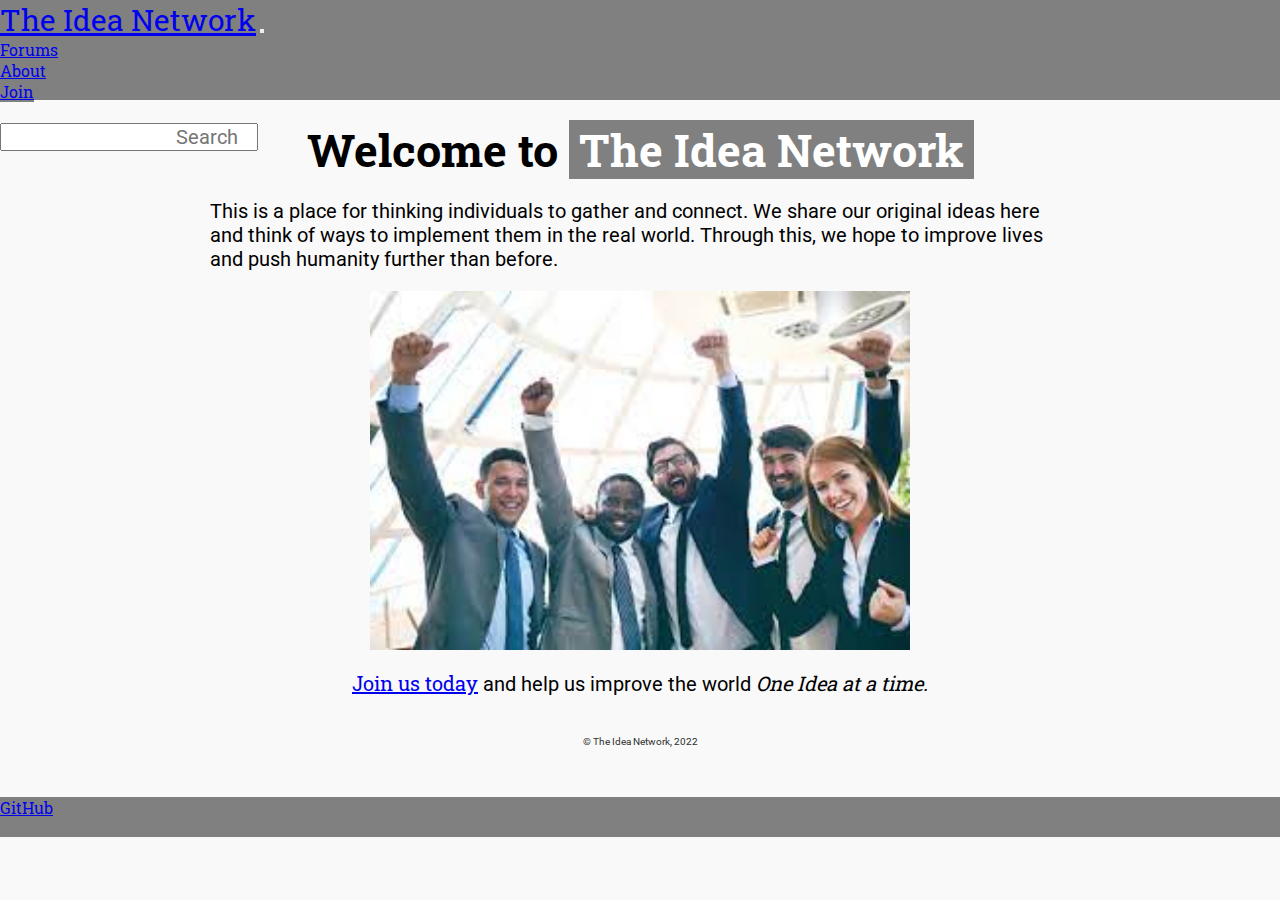
<file: index.html>
<!DOCTYPE html>
<html lang="en" dir="ltr">

<head>
  <title>The Idea Network</title>

  <link rel="preconnect" href="https://fonts.googleapis.com">
  <link rel="preconnect" href="https://fonts.gstatic.com" crossorigin>
  <link href="https://fonts.googleapis.com/css2?family=Roboto+Slab&family=Roboto:wght@300&display=swap" rel="stylesheet">

  <link rel="stylesheet" href="https://stackpath.bootstrapcdn.com/bootstrap/4.1.3/css/bootstrap.min.css" integrity="sha384-MCw98/SFnGE8fJT3GXwEOngsV7Zt27NXFoaoApmYm81iuXoPkFOJwJ8ERdknLPMO" crossorigin="anonymous">
  <link rel="stylesheet" href="styles.css">
  <meta name='viewport' content='width=device-width, initial-scale=1.0, maximum-scale=1.0' />
  <meta charset="utf-8">
</head>

<body>
  <nav class="navbar top-nav navbar-expand-lg navbar-dark bg-dark">
    <div class="container-fluid">
      <a class="navbar-brand" href="index.html">The Idea Network</a>
      <button class="navbar-toggler" type="button" data-toggle="collapse" data-target="#navbarNavDropdown" aria-controls="navbarNavDropdown" aria-expanded="false" aria-label="Toggle navigation">
        <span class="navbar-toggler-icon"></span>
      </button>
      <div class="collapse navbar-collapse" id="navbarNavDropdown">
        <ul class="navbar-nav ml-auto text-center">
          <li class="nav-item">
            <a class="nav-link" href="forums.html">Forums</a>
          </li>
          <li class="nav-item">
            <a class="nav-link" href="about.html">About</a>
          </li>
          <li class="nav-item">
            <a class="nav-link" href="join.html">Join</a>
          </li>
          <li><a class="nav-link active" href="join.html"> </a></li>
        </ul>
        <form class="d-flex">
          <input class="form-control me-2" type="search" placeholder="Search" aria-label="Search">
          <!-- <button class="btn btn-dark" type="submit"><span class="glyphicon glyphicon-log-in"></span></button> -->
        </form>
      </div>
    </div>
  </nav>

  <div class="page">
    <div class="content-container">
      <h1 class="left">Welcome to <span class="in-span">The Idea Network</span></h1>
      <p>This is a place for thinking individuals to gather and connect. We share our original ideas here and think of ways to implement them in
        the real world. Through this, we hope to improve lives and push humanity
        further than before.</p>
      <img src="images/happy-thinkers.jfif" alt="">
      <p><a href="join.html">Join us today</a> and help us improve the world <em>One Idea at a time.</em></p>
      <div class="copyright-container">
        <p class="copyright">© The Idea Network, 2022</p>
      </div>
    </div>
  </div>


  <nav class="navbar navbar-expand-lg fixed-bottom navbar-dark bg-dark">
    <div class="navbar-collapse collapse w-100 dual-collapse2 order-1 order-md-0">
      <div class="navbar-nav nav-item active nav-link" id="quote-space"></div>
      <ul class="navbar-nav ml-auto text-center">
        <li class="nav-item active">
          <a class="nav-link" href="https://github.com/jgashler/cs260-creative-project-2">GitHub</a>
        </li>
      </ul>
    </div>
  </nav>


  <script src="https://code.jquery.com/jquery-3.3.1.slim.min.js" integrity="sha384-q8i/X+965DzO0rT7abK41JStQIAqVgRVzpbzo5smXKp4YfRvH+8abtTE1Pi6jizo" crossorigin="anonymous"></script>
  <script src="https://cdnjs.cloudflare.com/ajax/libs/popper.js/1.14.3/umd/popper.min.js" integrity="sha384-ZMP7rVo3mIykV+2+9J3UJ46jBk0WLaUAdn689aCwoqbBJiSnjAK/l8WvCWPIPm49" crossorigin="anonymous"></script>
  <script src="https://stackpath.bootstrapcdn.com/bootstrap/4.1.3/js/bootstrap.min.js" integrity="sha384-ChfqqxuZUCnJSK3+MXmPNIyE6ZbWh2IMqE241rYiqJxyMiZ6OW/JmZQ5stwEULTy" crossorigin="anonymous"></script>
  <script src="quotes.js"></script>

</body>

</html>
</file>
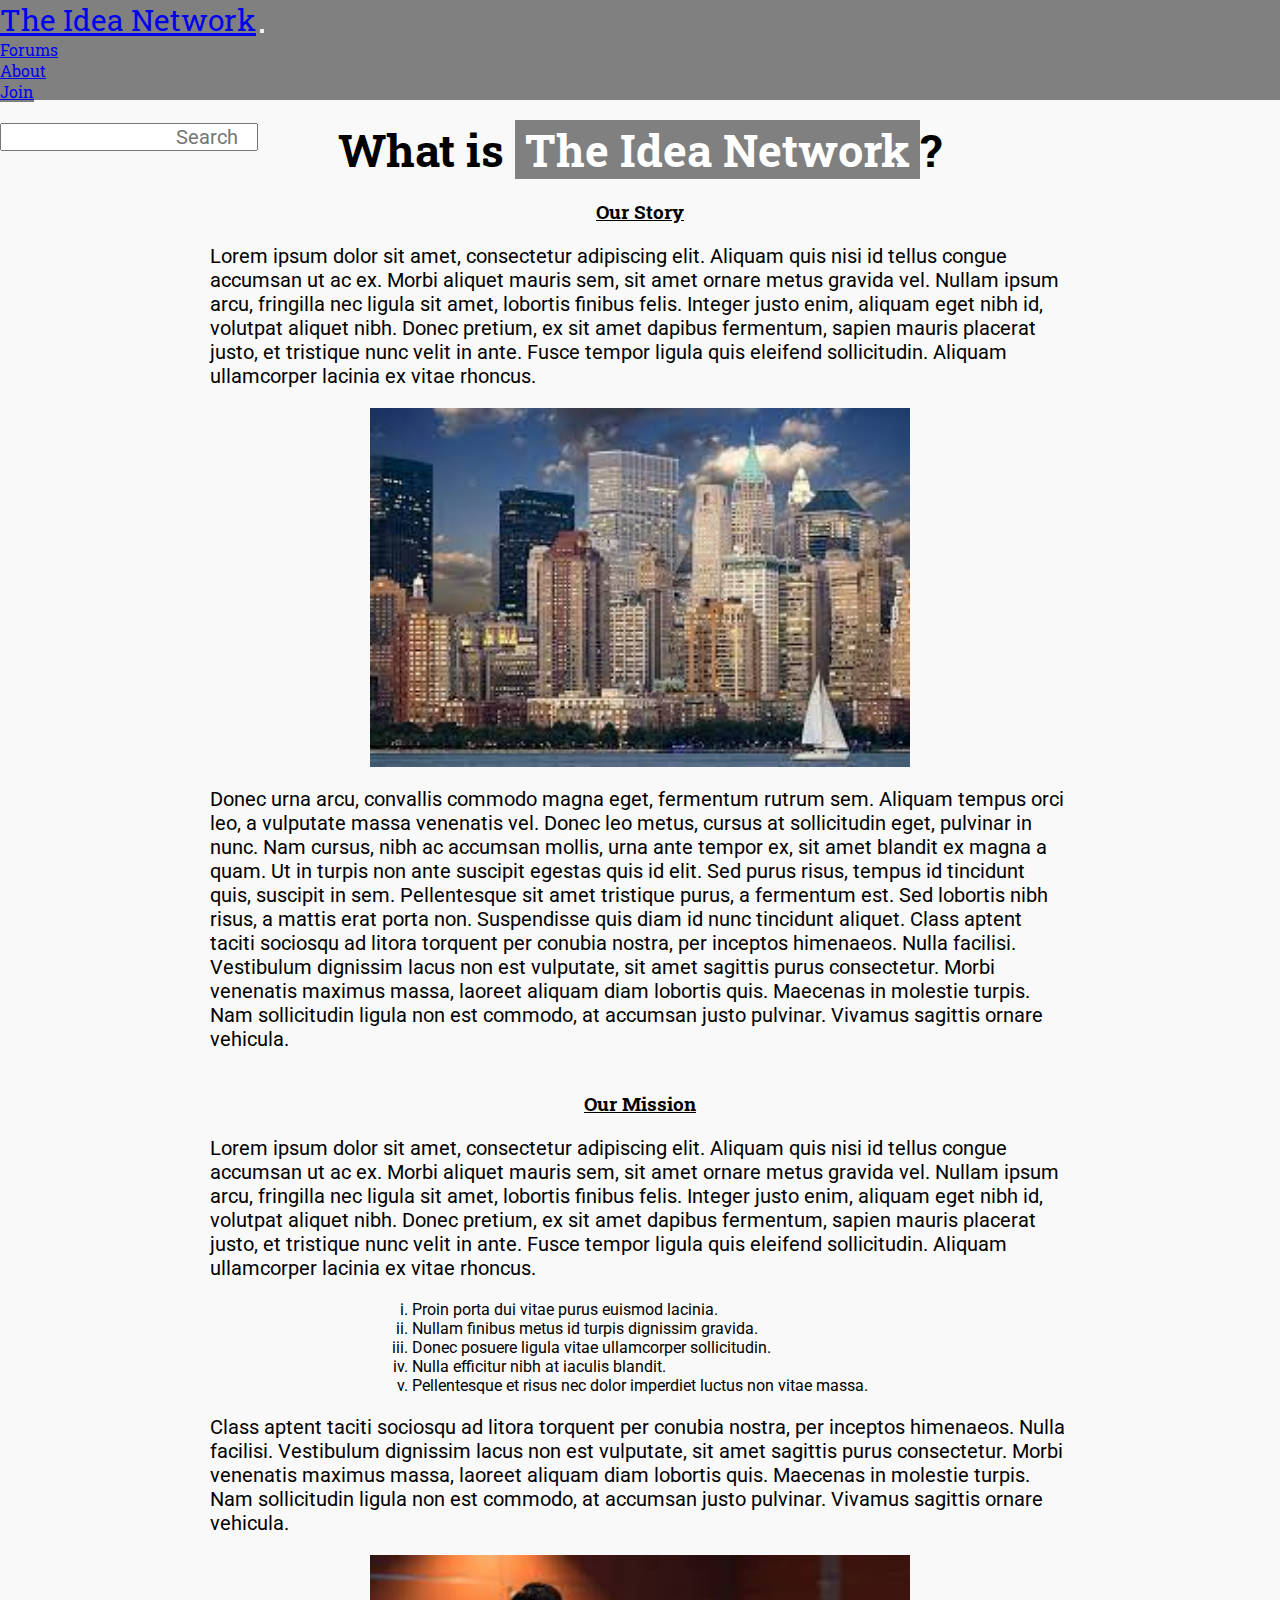
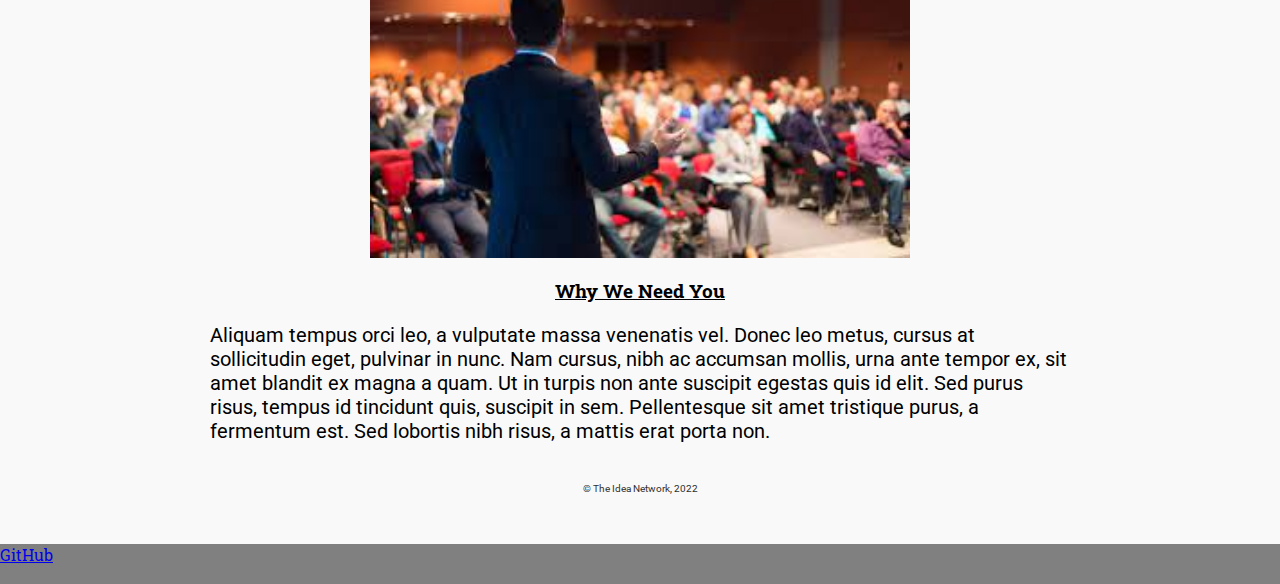
<file: about.html>
<!DOCTYPE html>
<html lang="en" dir="ltr">

<head>
  <title>The Idea Network</title>

  <link rel="preconnect" href="https://fonts.googleapis.com">
  <link rel="preconnect" href="https://fonts.gstatic.com" crossorigin>
  <link href="https://fonts.googleapis.com/css2?family=Roboto+Slab&family=Roboto:wght@300&display=swap" rel="stylesheet">

  <link rel="stylesheet" href="https://stackpath.bootstrapcdn.com/bootstrap/4.1.3/css/bootstrap.min.css" integrity="sha384-MCw98/SFnGE8fJT3GXwEOngsV7Zt27NXFoaoApmYm81iuXoPkFOJwJ8ERdknLPMO" crossorigin="anonymous">
  <link rel="stylesheet" href="styles.css">
  <meta name='viewport' content='width=device-width, initial-scale=1.0, maximum-scale=1.0' />
  <meta charset="utf-8">
</head>

<body>
  <nav class="navbar top-nav navbar-expand-lg navbar-dark bg-dark">
    <div class="container-fluid">
      <a class="navbar-brand" href="index.html">The Idea Network</a>
      <button class="navbar-toggler" type="button" data-toggle="collapse" data-target="#navbarNavDropdown" aria-controls="navbarNavDropdown" aria-expanded="false" aria-label="Toggle navigation">
        <span class="navbar-toggler-icon"></span>
      </button>
      <div class="collapse navbar-collapse" id="navbarNavDropdown">
        <ul class="navbar-nav ml-auto text-center">
          <li class="nav-item">
            <a class="nav-link" href="forums.html">Forums</a>
          </li>
          <li class="nav-item">
            <a class="nav-link active" href="about.html">About</a>
          </li>
          <li class="nav-item">
            <a class="nav-link" href="join.html">Join</a>
          </li>
          <li><a class="nav-link active" href="join.html"> </a></li>
        </ul>
        <form class="d-flex">
          <input class="form-control me-2" type="search" placeholder="Search" aria-label="Search">
          <!-- <button class="btn btn-dark" type="submit"><span class="glyphicon glyphicon-log-in"></span></button> -->
        </form>
      </div>
    </div>
  </nav>

  <div class="page">
    <div class="content-container">
      <h1 class="left">What is <span class="in-span">The Idea Network</span>?</h1>
    </div>
    <div class="content-container">
      <h3 class="left">Our Story</h3>
      <p>Lorem ipsum dolor sit amet, consectetur adipiscing elit. Aliquam quis nisi id tellus congue accumsan ut ac ex. Morbi aliquet mauris sem, sit amet ornare metus gravida vel. Nullam ipsum arcu, fringilla nec ligula sit amet, lobortis finibus
        felis. Integer justo enim, aliquam eget nibh id, volutpat aliquet nibh. Donec pretium, ex sit amet dapibus fermentum, sapien mauris placerat justo, et tristique nunc velit in ante. Fusce tempor ligula quis eleifend sollicitudin. Aliquam
        ullamcorper lacinia ex vitae rhoncus.</p>
      <img src="images/big-city.jfif" alt="">
      <p>Donec urna arcu, convallis commodo magna eget, fermentum rutrum sem. Aliquam tempus orci leo, a vulputate massa venenatis vel. Donec leo metus, cursus at sollicitudin eget, pulvinar in nunc. Nam cursus, nibh ac accumsan mollis, urna ante
        tempor ex, sit amet blandit ex magna a quam. Ut in turpis non ante suscipit egestas quis id elit. Sed purus risus, tempus id tincidunt quis, suscipit in sem. Pellentesque sit amet tristique purus, a fermentum est. Sed lobortis nibh risus, a
        mattis erat porta non. Suspendisse quis diam id nunc tincidunt aliquet. Class aptent taciti sociosqu ad litora torquent per conubia nostra, per inceptos himenaeos. Nulla facilisi. Vestibulum dignissim lacus non est vulputate, sit amet
        sagittis purus consectetur. Morbi venenatis maximus massa, laoreet aliquam diam lobortis quis. Maecenas in molestie turpis. Nam sollicitudin ligula non est commodo, at accumsan justo pulvinar. Vivamus sagittis ornare vehicula.</p>
    </div>
    <div class="content-container">
      <h3>Our Mission</h3>
      <p>Lorem ipsum dolor sit amet, consectetur adipiscing elit. Aliquam quis nisi id tellus congue accumsan ut ac ex. Morbi aliquet mauris sem, sit amet ornare metus gravida vel. Nullam ipsum arcu, fringilla nec ligula sit amet, lobortis finibus
        felis. Integer justo enim, aliquam eget nibh id, volutpat aliquet nibh. Donec pretium, ex sit amet dapibus fermentum, sapien mauris placerat justo, et tristique nunc velit in ante. Fusce tempor ligula quis eleifend sollicitudin. Aliquam
        ullamcorper lacinia ex vitae rhoncus.</p>
      <ol>
        <li class="mission-li">Proin porta dui vitae purus euismod lacinia.</li>
        <li class="mission-li">Nullam finibus metus id turpis dignissim gravida.</li>
        <li class="mission-li">Donec posuere ligula vitae ullamcorper sollicitudin.</li>
        <li class="mission-li">Nulla efficitur nibh at iaculis blandit.</li>
        <li class="mission-li">Pellentesque et risus nec dolor imperdiet luctus non vitae massa.</li>
      </ol>
      <p>Class aptent taciti sociosqu ad litora torquent per conubia nostra, per inceptos himenaeos. Nulla facilisi. Vestibulum dignissim lacus non est vulputate, sit amet sagittis purus consectetur. Morbi venenatis maximus massa, laoreet aliquam
        diam lobortis quis. Maecenas in molestie turpis. Nam sollicitudin ligula non est commodo, at accumsan justo pulvinar. Vivamus sagittis ornare vehicula.</p>
      <img src="images/conference.jfif" alt="">
    </div>
    <div class="content-container">
      <h3>Why We Need You</h3>
      <p>Aliquam tempus orci leo, a vulputate massa venenatis vel. Donec leo metus, cursus at sollicitudin eget, pulvinar in nunc. Nam cursus, nibh ac accumsan mollis, urna ante tempor ex, sit amet blandit ex magna a quam. Ut in turpis non ante
        suscipit egestas quis id elit. Sed purus risus, tempus id tincidunt quis, suscipit in sem. Pellentesque sit amet tristique purus, a fermentum est. Sed lobortis nibh risus, a mattis erat porta non.</p>

    </div>
    <div class="copyright-container">
      <p class="copyright">© The Idea Network, 2022</p>
    </div>
  </div>


  <nav class="navbar navbar-expand-lg fixed-bottom navbar-dark bg-dark">
    <div class="navbar-collapse collapse w-100 dual-collapse2 order-1 order-md-0">
      <div class="navbar-nav nav-item active nav-link" id="quote-space"></div>
      <ul class="navbar-nav ml-auto text-center">
        <li class="nav-item active">
          <a class="nav-link" href="https://github.com/jgashler/cs260-creative-project-2">GitHub</a>
        </li>
      </ul>
    </div>
  </nav>


  <script src="https://code.jquery.com/jquery-3.3.1.slim.min.js" integrity="sha384-q8i/X+965DzO0rT7abK41JStQIAqVgRVzpbzo5smXKp4YfRvH+8abtTE1Pi6jizo" crossorigin="anonymous"></script>
  <script src="https://cdnjs.cloudflare.com/ajax/libs/popper.js/1.14.3/umd/popper.min.js" integrity="sha384-ZMP7rVo3mIykV+2+9J3UJ46jBk0WLaUAdn689aCwoqbBJiSnjAK/l8WvCWPIPm49" crossorigin="anonymous"></script>
  <script src="https://stackpath.bootstrapcdn.com/bootstrap/4.1.3/js/bootstrap.min.js" integrity="sha384-ChfqqxuZUCnJSK3+MXmPNIyE6ZbWh2IMqE241rYiqJxyMiZ6OW/JmZQ5stwEULTy" crossorigin="anonymous"></script>
  <script src="quotes.js"></script>

</body>

</html>
</file>
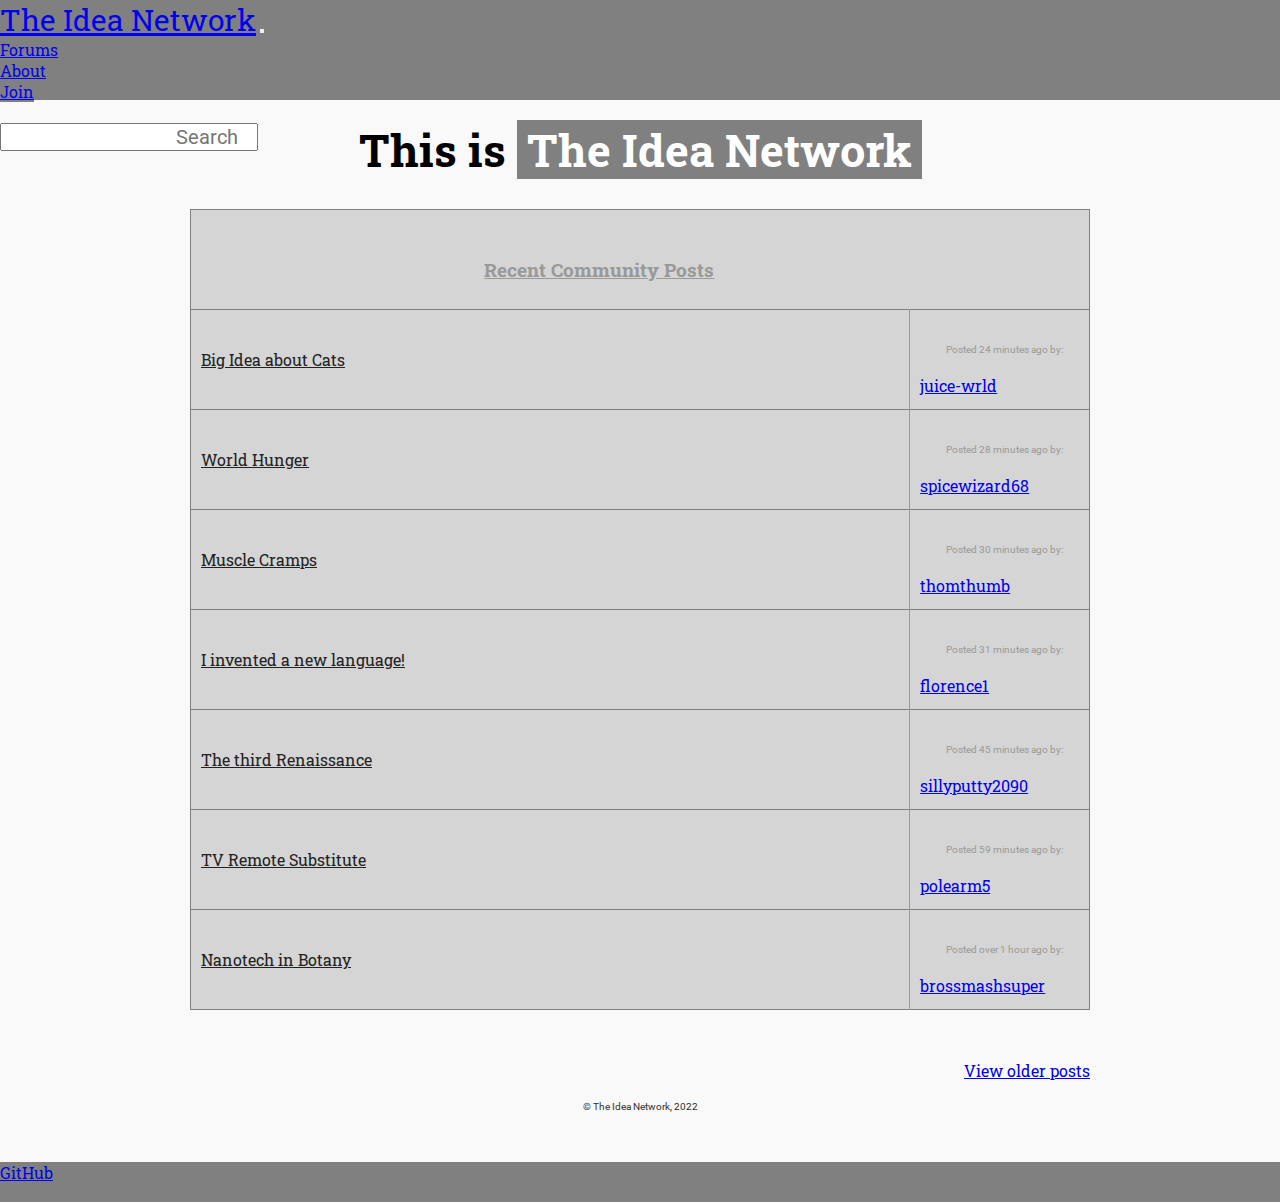
<file: forums.html>
<!DOCTYPE html>
<html lang="en" dir="ltr">

<head>
  <title>The Idea Network</title>

  <link rel="preconnect" href="https://fonts.googleapis.com">
  <link rel="preconnect" href="https://fonts.gstatic.com" crossorigin>
  <link href="https://fonts.googleapis.com/css2?family=Roboto+Slab&family=Roboto:wght@300&display=swap" rel="stylesheet">

  <link rel="stylesheet" href="https://stackpath.bootstrapcdn.com/bootstrap/4.1.3/css/bootstrap.min.css" integrity="sha384-MCw98/SFnGE8fJT3GXwEOngsV7Zt27NXFoaoApmYm81iuXoPkFOJwJ8ERdknLPMO" crossorigin="anonymous">
  <link rel="stylesheet" href="styles.css">
  <meta name='viewport' content='width=device-width, initial-scale=1.0, maximum-scale=1.0' />
  <meta charset="utf-8">
</head>

<body>
  <nav class="navbar top-nav navbar-expand-lg navbar-dark bg-dark">
    <div class="container-fluid">
      <a class="navbar-brand" href="index.html">The Idea Network</a>
      <button class="navbar-toggler" type="button" data-toggle="collapse" data-target="#navbarNavDropdown" aria-controls="navbarNavDropdown" aria-expanded="false" aria-label="Toggle navigation">
        <span class="navbar-toggler-icon"></span>
      </button>
      <div class="collapse navbar-collapse" id="navbarNavDropdown">
        <ul class="navbar-nav ml-auto text-center">
          <li class="nav-item">
            <a class="nav-link active" href="forums.html">Forums</a>
          </li>
          <li class="nav-item">
            <a class="nav-link" href="about.html">About</a>
          </li>
          <li class="nav-item">
            <a class="nav-link" href="join.html">Join</a>
          </li>
          <li><a class="nav-link active" href="join.html"> </a></li>
        </ul>
        <form class="d-flex">
          <input class="form-control me-2" type="search" placeholder="Search" aria-label="Search">
          <!-- <button class="btn btn-dark" type="submit"><span class="glyphicon glyphicon-log-in"></span></button> -->
        </form>
      </div>
    </div>
  </nav>

  <div class="page">
    <div class="content-container">
      <h1 class="left">This is <span class="in-span">The Idea Network</span></h1>
    </div>
    <div>
      <table>
        <tr>
          <td>
            <h3 class="center">Recent Community Posts</h3>
          </td>
          <td></td>
        </tr>
        <tr>
          <td class="description">
            <a class="topic-title"href="#">Big Idea about Cats</a>
          </td>
          <td>
            <p class="timeago">Posted 24 minutes ago by:</p>
            <a class="user-poster"href="#">juice-wrld</a>
          </td>
        </tr>
        <tr>
          <td class="description">
            <a class="topic-title"href="#">World Hunger</a>
          </td>
          <td>
            <p class="timeago">Posted 28 minutes ago by:</p>
            <a class="user-poster"href="#">spicewizard68</a>
          </td>
        </tr>
        <tr>
          <td class="description">
            <a class="topic-title"href="#">Muscle Cramps</a>
          </td>
          <td>
            <p class="timeago">Posted 30 minutes ago by:</p>
            <a class="user-poster"href="#">thomthumb</a>
          </td>
        </tr>
        <tr>
          <td class="description">
            <a class="topic-title"href="#">I invented a new language!</a>
          </td>
          <td>
            <p class="timeago">Posted 31 minutes ago by:</p>
            <a class="user-poster"href="#">florence1</a>
          </td>
        </tr>
        <tr>
          <td class="description">
            <a class="topic-title"href="#">The third Renaissance</a>
          </td>
          <td>
            <p class="timeago">Posted 45 minutes ago by:</p>
            <a class="user-poster"href="#">sillyputty2090</a>
          </td>
        </tr>
        <tr>
          <td class="description">
            <a class="topic-title"href="#">TV Remote Substitute</a>
          </td>
          <td>
            <p class="timeago">Posted 59 minutes ago by:</p>
            <a class="user-poster"href="#">polearm5</a>
          </td>
        </tr>
        <tr>
          <td class="description">
            <a class="topic-title"href="#">Nanotech in Botany</a>
          </td>
          <td>
            <p class="timeago">Posted over 1 hour ago by:</p>
            <a class="user-poster"href="#">brossmashsuper</a>
          </td>
        </tr>
      </table>
      <a class="older" href="#">View older posts</a>
    </div>

    <div class="copyright-container">
      <p class="copyright">© The Idea Network, 2022</p>
    </div>
  </div>




  <nav class="navbar navbar-expand-lg fixed-bottom navbar-dark bg-dark">
    <div class="navbar-collapse collapse w-100 dual-collapse2 order-1 order-md-0">
      <div class="navbar-nav nav-item active nav-link" id="quote-space"></div>
      <ul class="navbar-nav ml-auto text-center">
        <li class="nav-item active">
          <a class="nav-link" href="https://github.com/jgashler/cs260-creative-project-2">GitHub</a>
        </li>
      </ul>
    </div>
  </nav>


  <script src="https://code.jquery.com/jquery-3.3.1.slim.min.js" integrity="sha384-q8i/X+965DzO0rT7abK41JStQIAqVgRVzpbzo5smXKp4YfRvH+8abtTE1Pi6jizo" crossorigin="anonymous"></script>
  <script src="https://cdnjs.cloudflare.com/ajax/libs/popper.js/1.14.3/umd/popper.min.js" integrity="sha384-ZMP7rVo3mIykV+2+9J3UJ46jBk0WLaUAdn689aCwoqbBJiSnjAK/l8WvCWPIPm49" crossorigin="anonymous"></script>
  <script src="https://stackpath.bootstrapcdn.com/bootstrap/4.1.3/js/bootstrap.min.js" integrity="sha384-ChfqqxuZUCnJSK3+MXmPNIyE6ZbWh2IMqE241rYiqJxyMiZ6OW/JmZQ5stwEULTy" crossorigin="anonymous"></script>
  <script src="quotes.js"></script>
  
</body>

</html>
</file>
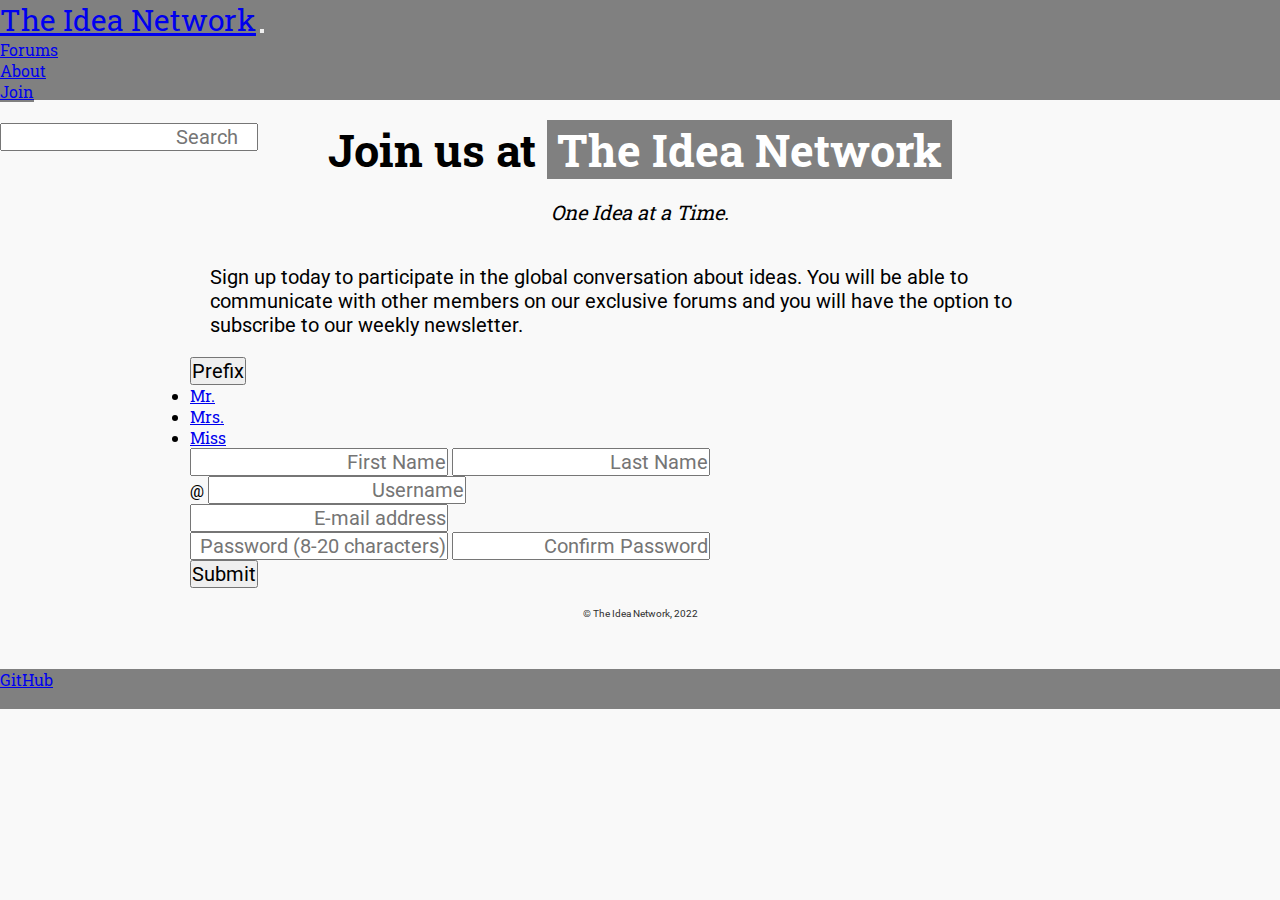
<file: join.html>
<!DOCTYPE html>
<html lang="en" dir="ltr">

<head>
  <title>The Idea Network</title>

  <link rel="preconnect" href="https://fonts.googleapis.com">
  <link rel="preconnect" href="https://fonts.gstatic.com" crossorigin>
  <link href="https://fonts.googleapis.com/css2?family=Roboto+Slab&family=Roboto:wght@300&display=swap" rel="stylesheet">

  <link rel="stylesheet" href="https://stackpath.bootstrapcdn.com/bootstrap/4.1.3/css/bootstrap.min.css" integrity="sha384-MCw98/SFnGE8fJT3GXwEOngsV7Zt27NXFoaoApmYm81iuXoPkFOJwJ8ERdknLPMO" crossorigin="anonymous">
  <link rel="stylesheet" href="styles.css">
  <meta name='viewport' content='width=device-width, initial-scale=1.0, maximum-scale=1.0' />
  <meta charset="utf-8">
</head>

<body>
  <nav class="navbar top-nav navbar-expand-lg navbar-dark bg-dark">
    <div class="container-fluid">
      <a class="navbar-brand" href="index.html">The Idea Network</a>
      <button class="navbar-toggler" type="button" data-toggle="collapse" data-target="#navbarNavDropdown" aria-controls="navbarNavDropdown" aria-expanded="false" aria-label="Toggle navigation">
        <span class="navbar-toggler-icon"></span>
      </button>
      <div class="collapse navbar-collapse" id="navbarNavDropdown">
        <ul class="navbar-nav ml-auto text-center">
          <li class="nav-item">
            <a class="nav-link" href="forums.html">Forums</a>
          </li>
          <li class="nav-item">
            <a class="nav-link" href="about.html">About</a>
          </li>
          <li class="nav-item">
            <a class="nav-link active" href="join.html">Join</a>
          </li>
          <li><a class="nav-link active" href="join.html"> </a></li>
        </ul>
        <form class="d-flex">
          <input class="form-control me-2" type="search" placeholder="Search" aria-label="Search">
          <!-- <button class="btn btn-dark" type="submit"><span class="glyphicon glyphicon-log-in"></span></button> -->
        </form>
      </div>
    </div>
  </nav>

  <div class="page">
    <div class="content-container">
      <h1 class="left">Join us at <span class="in-span">The Idea Network</span></h1>
    </div>
    <div class="content-container">
      <p><em>One Idea at a Time.</em></p>
    </div>
    <div class="content-container">
      <p>Sign up today to participate in the global conversation about ideas.
        You will be able to communicate with other members on our exclusive
        forums and you will have the option to subscribe to our weekly newsletter.</p>
    </div>
    <div class="input-group mb-3">
      <button class="btn btn-outline-secondary dropdown-toggle" type="button" data-bs-toggle="dropdown" aria-expanded="true">Prefix</button>
      <ul class="dropdown-menu">
        <li><a class="dropdown-item" href="#">Mr.</a></li>
        <li><a class="dropdown-item" href="#">Mrs.</a></li>
        <li><a class="dropdown-item" href="#">Miss</a></li>
      </ul>
      <input type="text" class="form-control" placeholder="First Name" aria-label="Username" aria-describedby="addon-wrapping">
      <input type="text" class="form-control" placeholder="Last Name" aria-label="Username" aria-describedby="addon-wrapping">
    </div>
    <div class="input-group mb-3">
      <span class="input-group-text" id="addon-wrapping">@</span>
      <input type="text" class="form-control" placeholder="Username" aria-label="Username" aria-describedby="addon-wrapping">
    </div>
    <div class="input-group mb-3">
      <input type="text" class="form-control" placeholder="E-mail address" aria-label="Username" aria-describedby="addon-wrapping">
    </div>
    <div class="mb-3">
      <input type="password" class="form-control" placeholder="Password (8-20 characters)" id="exampleInputPassword1">
      <input type="password" class="form-control" placeholder="Confirm Password" id="exampleInputPassword1">
      <span id="passwordHelpInline" class="form-text">
        <div class="d-grid gap-2 d-md-flex justify-content-md-end">
          <button class="btn btn-primary me-md-2" type="button">Submit</button>
        </div>
      </span>
    </div>

    <div class="copyright-container">
      <p class="copyright">© The Idea Network, 2022</p>
    </div>
  </div>


  <nav class="navbar navbar-expand-lg fixed-bottom navbar-dark bg-dark">
    <div class="navbar-collapse collapse w-100 dual-collapse2 order-1 order-md-0">
      <div class="navbar-nav nav-item active nav-link" id="quote-space"></div>
      <ul class="navbar-nav ml-auto text-center">
        <li class="nav-item active">
          <a class="nav-link" href="https://github.com/jgashler/cs260-creative-project-2">GitHub</a>
        </li>
      </ul>
    </div>
  </nav>


  <script src="https://code.jquery.com/jquery-3.3.1.slim.min.js" integrity="sha384-q8i/X+965DzO0rT7abK41JStQIAqVgRVzpbzo5smXKp4YfRvH+8abtTE1Pi6jizo" crossorigin="anonymous"></script>
  <script src="https://cdnjs.cloudflare.com/ajax/libs/popper.js/1.14.3/umd/popper.min.js" integrity="sha384-ZMP7rVo3mIykV+2+9J3UJ46jBk0WLaUAdn689aCwoqbBJiSnjAK/l8WvCWPIPm49" crossorigin="anonymous"></script>
  <script src="https://stackpath.bootstrapcdn.com/bootstrap/4.1.3/js/bootstrap.min.js" integrity="sha384-ChfqqxuZUCnJSK3+MXmPNIyE6ZbWh2IMqE241rYiqJxyMiZ6OW/JmZQ5stwEULTy" crossorigin="anonymous"></script>
  <script src="quotes.js"></script>
  
</body>

</html>
</file>
<file: styles.css>
* {
  margin: 0px;
  padding: 0px;
  box-sizing: border-box;
  font-family: 'Roboto Slab', serif;
}

.bg-dark {
  background-color: #808080 !important;
}

.top-nav {
  height: 100px !important;
}

.navbar-brand {
  font-size: 30px;
}

.btn-dark {
  background-color: #656565 !important;
  border-style: none;
}

.form-control {
  display: inline-block !important;
  text-align: right;
}

.navbar-default .navbar-nav .open .dropdown-menu>li>a, .navbar-default .navbar-nav .open .dropdown-menu {
  background-color: #3344ff;
  color: #ffffff;
}

.quote {
  font-size: 10px;
}

.navbar-dark .navbar-nav .nav-link {
  background-color: #808080;
}

body {
  background-color: #f9f9f9;
  margin: 0px;
}

.page {
  background-color: #f9f9f9;
  margin-left: 10%;
  margin-right: 10%;
  margin-top: 20px;
}

.content-container {
  display: flex;
  justify-content: space-around;
  text-align: center;
  flex-wrap: wrap;
  width: 90%;
  margin-left: auto;
  margin-right: auto;
}

.copyright-container {
  display: flex;
  justify-content: space-around;
  text-align: center;
  flex-wrap: wrap;
  width: 90%;
  margin-left: auto;
  margin-right: auto;
}

.content-container img {
  width: 60%;
}

.right {
  float: right;
}

.left {
  float: left;
}

.content-container p {
  float: left;
}

.content-container img {
  float: right;
}

h1 {
  font-size: 45px;
}

h3 {
  padding-top: 20px;
  text-decoration: underline;
}

p {
  padding: 20px;
  text-align: left;
  font-family: 'Roboto', sans-serif;
  font-size: 20px;
}

.copyright {
  font-size: 10px;
  color: #303030;
  padding-bottom: 50px;
}

.form-control, .btn {
  font-family: 'Roboto', sans-serif;
  font-size: 20px;
  height: inherit;
}

.submit {
  text-align: right;
}

.half-width {
  width: 50%;
}

.mission-li {
  font-family: 'Roboto', sans-serif;
  list-style-type: lower-roman;
  text-align: left;
}

.ol {
  text-align: left;
  width: 60%;
  padding-left: 20px;
}

table {
  width: 100%;

  color: #999;
  border-collapse: collapse;
  margin-bottom: 50px;
  margin-top: 30px;
}

table tr {
    background-color: #d5d5d5;
    transition: background-color ease-out 0.3s;
    height: 100px;
    border-width: 1px;
    border-style: solid;

}

.older {
  float: right;
}

td {
  padding-left: 10px;
}

.timeago {
  font-size: 10px;
  text-align: center;
}

.top-td {
  width: 120%;
}

.user-poster {
  padding-bottom: 10px;
  text-align: center;
}

.center {
  padding-left: 40%;
}

.description {
  width: 80%;
  border-right-style: solid;
  border-right-width: 1px;
}

a.topic-title, .forum-topics-list [class*="fa-"]:before {
    color: #222;
}

/* Mobile Styles */
@media only screen and (max-width: 600px) {
  .footer {
    flex-direction: column;
  }

  .ol {
    text-align: left;
    width: 60%;
    margin-left: 20px;
    padding-left: 20px;
  }

  .mission-li {
    width: 80%;
  }

  .content-container {
    width: 110%;
    margin-left: -7%;
    margin-right: -10%;
  }

  .content-container img {
    width: 85%;
  }

  .top-nav a:not(:first-child), .dropdown .dropbtn {
    display: none;
  }

  .top-nav a.icon {
    float: right;
    display: block;
  }

  /* .active {
      background-color: #070348;
  } */
  .top-nav.responsive {
    position: relative;
  }

  .top-nav.responsive a.icon {
    position: absolute;
    right: 0;
    top: 0;
  }

  .top-nav.responsive a {
    float: none;
    display: block;
    text-align: left;
  }

  .top-nav.responsive .dropdown {
    float: none;
  }

  .top-nav.responsive .dropdown-content {
    position: relative;
  }

  .top-nav.responsive .dropdown .dropbtn {
    display: block;
    width: 100%;
    text-align: left;
  }
}

/* Desktop Styles */
@media only screen and (min-width: 900px) {
  .page {
    width: 900px;
    margin-left: auto;
    margin-right: auto;
  }

  .page-description {
    margin-bottom: 60px;
  }

  .content-container {
    width: 100%;
  }

  .content {
    width: 350px;
  }

  .home-text {
    width: 300px;
  }

  .home-img {
    width: 500px;
  }

  .in-span {
    padding-left: 10px;
    padding-right: 10px;
    background-color: #808080;
    color: white;
  }

  .fixed-bottom {
    height: 40px;
  }
}
</file>
